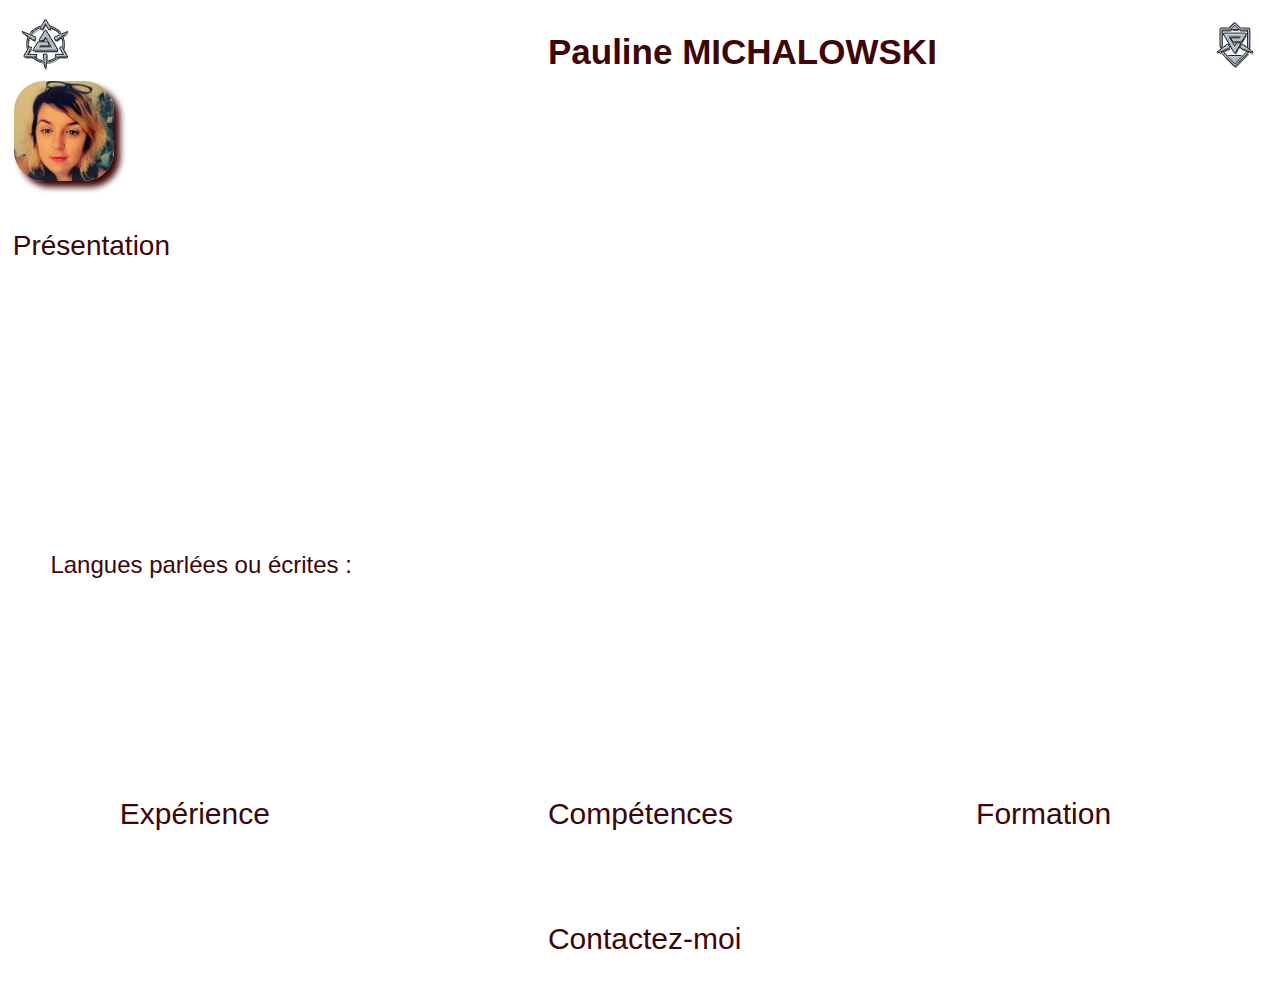
<file: index.html>
<!DOCTYPE html>
<html>
    <head>
      <link rel="stylesheet" href="Bootstrap/bootstrap/css/bootstrap.css">
      <link rel="stylesheet" href="css/index.css">
      <meta name="viewport" content="width = device-width">
      <meta charset="utf-8">
      <title>Mon CV numérique</title>
    </head>
    <body>
      <header>
        <div class="row">
          <div class="col-xs-2 col-lg-1">
            <img id="left" src="image/Aard" alt="signe aard witcher3">
          </div>
          <div class="col-xs-8 col-lg-offset-4 col-lg-6">
            <h1>Pauline MICHALOWSKI</h1>
          </div>
          <div class="col-xs-2 col-lg-1">
            <img class="pull-right" id="right" src="image/qwen" alt="signe quen">
          </div>
        </div>
        <div class="row">
            <p class="col-xs-s col-lg-1"><img src="image/CVPauline" class="photocv" alt="Photo de Pauline Michalowski" title="Pauline Michalowski"></p>
          <div class="col-xs-7 col-lg-11">
            <p class="proverb">"Tu ne peux pas viser le succès si tu refuses de risquer d’échouer"</p>
          </div>
        </div>
      </header>
        <div class="row">
          <div class="col-xs-12">
            <h2>Présentation</h2>
          </div>
          <div class="col-xs-12">
            <p class="presentation">En formation de développeur web jusqu'à avril, je me prépare à entrer dans le domaine informatique dès la fin de cette formation.<br>
              Vous trouverez dans ce CV numérique toutes les informations me concernant.
              Je suis une personne dynamique, passionnée par l'informatique, les jeux vidéos et les séries dites de culture geek.
              Je suis quelqu'un qui aime se tenir informée par les univers qui m'intéresse, qui cherche à apprendre et à découvrir de nouvelles choses. Je me suis lancée dans cette formation afin de réunir passion et travail, ce qui me permettrait d'être
              au meilleur de moi-même à chaque instant.</p>
          </div>
          <div class="col-xs-12">
            <p class="presentation">Date de naissance : 19/09/1994</p>
            <p class="presentation">Permis : B</p>
          </div>
        </div>
        <div class="row">
          <div class="col-xs-12">
            <h4>Langues parlées ou écrites : </h4>
          </div>
        </div>
        <div class="row">
          <div class="col-xs-12 col-md-12 col-lg-12">
            <p class="presentation">Anglais : Très bon</p>
            <p class="presentation">Allemand : Bon</p>
            <p class="presentation">Chinois (mandarin) : Notions</p>
          </div>
        </div>
        <div class="row">
          <div class="col-xs col-lg-offset-1 col-lg-3">
            <h3><a class="experience" href="experience.html">Expérience</a></h3>
          </div>
          <div class="col-xs-offset-1 col-xs-11 col-lg-offset-1 col-lg-3">
            <h3><a class="skills" href="competence.html">Compétences</a></h3>
          </div>
          <div class="col-xs-offset-1 col-xs-11 col-lg-offset-1 col-lg-3">
            <h3><a class="training" href="formation.html">Formation</a></h3>
          </div>
        </div>
      <footer>
        <div class="row">
          <div class="col-xs-offset-2 col-xs-8 col-lg-offset-5 col-lg-6">
            <h5 class="contact"><a href="contact.html">Contactez-moi</a></h5>
          </div>
        </div>
  </footer>
  </body>
</html>
</file>
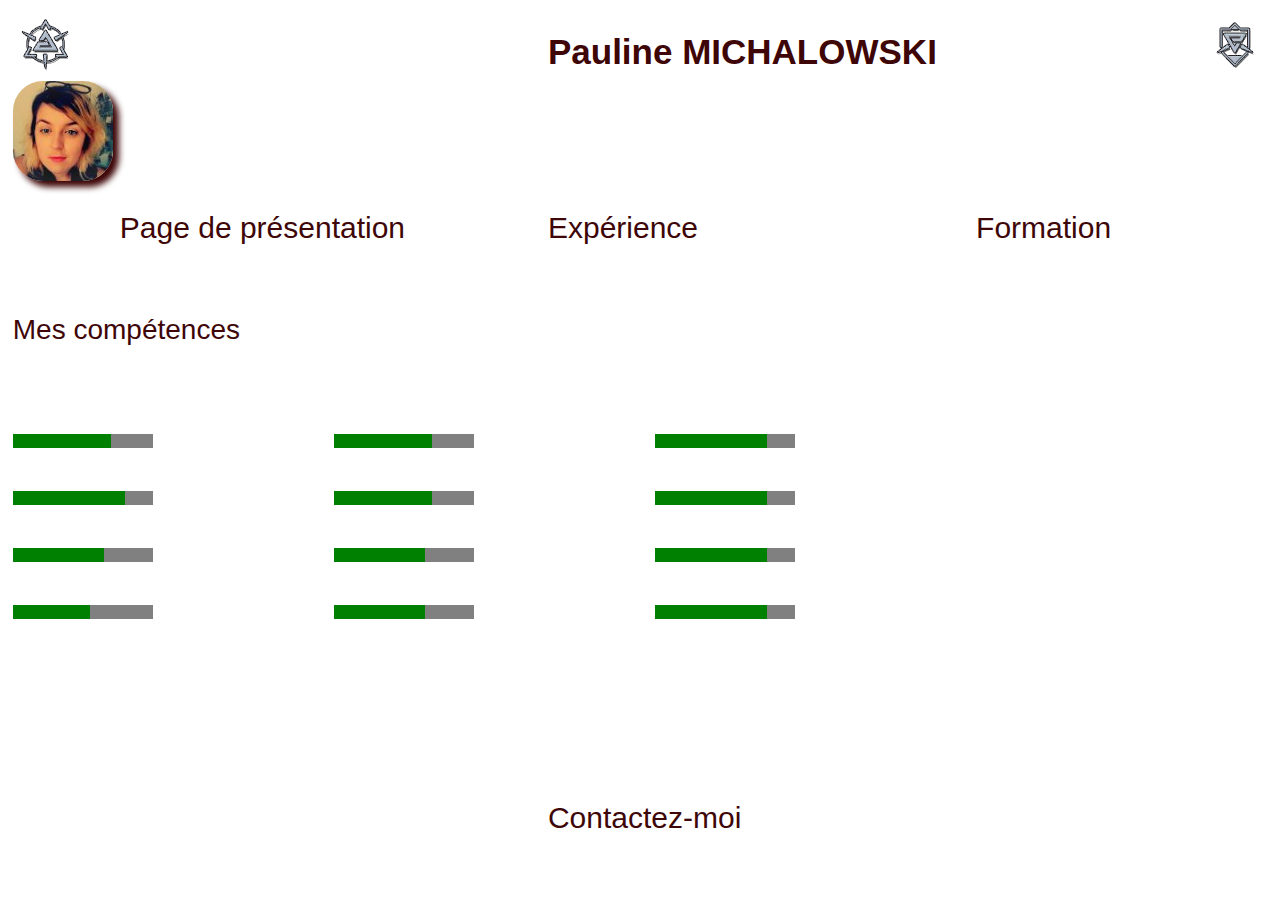
<file: competence.html>
<!DOCTYPE html>
<html>
  <head>
    <link rel="stylesheet" href="Bootstrap/bootstrap/css/bootstrap.css">
    <link rel="stylesheet" href="css/competence.css">
    <meta name="viewport" content="width = device-width">
    <meta charset="utf-8">
    <title>Mes compétences</title>
  </head>
    <body>
      <header>
          <div class="row">
            <div class="col-xs-2 col-lg-1">
              <img id="left" src="image/Aard" alt="signe aard witcher3">
            </div>
            <div class="col-xs-8 col-lg-offset-4 col-lg-6">
              <h1>Pauline MICHALOWSKI</h1>
            </div>
            <div class="col-xs-2 col-lg-1">
              <img class="pull-right" id="right" src="image/qwen" alt="signe quen">
            </div>
          </div>
          <div class="row">
              <p class="col-xs-s col-lg-1"><img src="image/CVPauline" class="photocv" alt="Photo de Pauline Michalowski" title="Pauline Michalowski"></p>
            <div class="col-xs-7 col-lg-11">
              <p class="proverb">"Tu ne peux pas viser le succès si tu refuses de risquer d’échouer"</p>
            </div>
          </div>
          <div class="row">
            <div class="col-xs-offset-1 col-xs-11 col-lg-offset-1 col-lg-3">
              <h3><a class="home" href="index.html">Page de présentation</a></h3>
            </div>
            <div class="col-xs-offset-1 col-xs-11 col-lg-3">
              <h3><a class="skills" href="experience.html">Expérience</a></h3>
            </div>
            <div class="col-xs-offset-1 col-xs-11 col-lg-3">
              <h3><a class="training" href="formation.html">Formation</a></h3>
            </div>
          </div>
        </header>
      <h2>Mes compétences</h2>
      <div class="row">
        <div class="col-xs-12 col-lg-3">
          <p>Linux</p>
          <progress value="70" max="100"></progress>
          <p>Windows</p>
          <progress value="80" max="100"></progress>
          <p>HTML/CSS</p>
          <progress value="65" max="100"></progress>
          <p>PHP</p>
          <progress value="55" max="100"></progress>
        </div>
        <div class="col-xs-12 col-lg-3">
          <p>Vhost/Apache</p>
          <progress value="70" max="100"></progress>
          <p>Atom</p>
          <progress value="70" max="100"></progress>
          <p>Git/Github</p>
          <progress value="65" max="100"></progress>
          <p>Nano</p>
          <progress value="65" max="100"></progress>
        </div>
        <div class="col-xs-12 col-lg-3">
        <p>Microsoft Office</p>
        <progress value="80" max="100"></progress>
        <p>Microsoft Excel</p>
        <progress value="80" max="100"></progress>
        <p>Microsoft Word</p>
        <progress value="80" max="100"></progress>
        <p>Microsoft Powerpoint</p>
        <progress value="80" max="100"></progress>
        </div>
      </div>
    <footer>
      <div class="row">
        <div class="col-xs-offset-1 col-xs-11 col-lg-offset-5 col-lg-5">
      <h4 class="contact"><a href="contact.html">Contactez-moi</a></h4>
      </div>
      </div>
    </footer>
    </body>
</html>
</file>
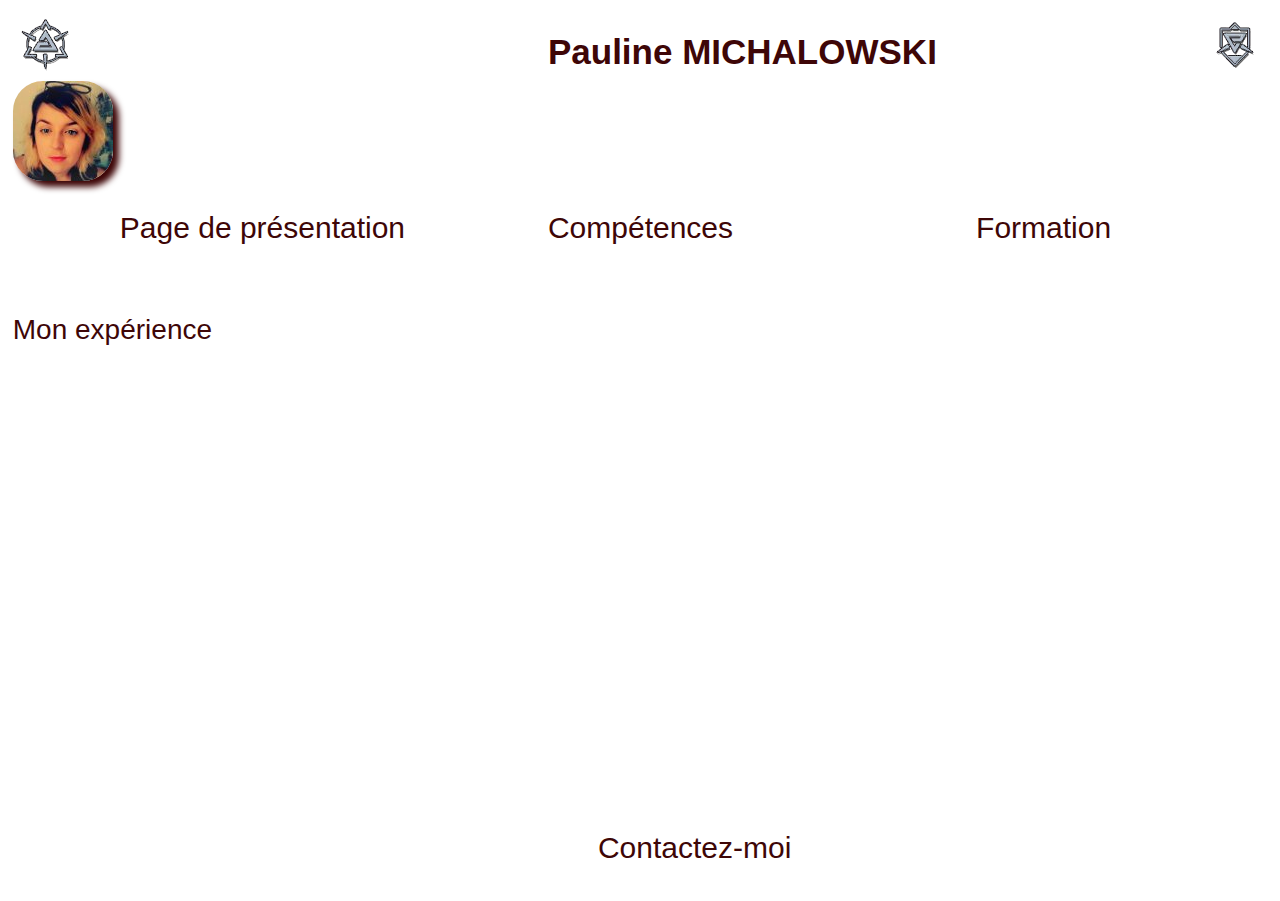
<file: experience.html>
<!DOCTYPE html>
<html>
  <head>
      <link rel="stylesheet" href="Bootstrap/bootstrap/css/bootstrap.css">
      <link rel="stylesheet" href="css/experience.css">
      <meta name="viewport" content="width = device-width">
      <meta charset="utf-8">
    <title>Mon expérience</title>
  </head>
  <body>
    <header>
      <div class="row">
        <div class="col-xs-2 col-lg-1">
          <img id="left" src="image/Aard" alt="signe aard witcher3">
        </div>
        <div class="col-xs-8 col-lg-offset-4 col-lg-6">
          <h1>Pauline MICHALOWSKI</h1>
        </div>
        <div class="col-xs-2 col-lg-1">
          <img class="pull-right" id="right" src="image/qwen" alt="signe quen">
        </div>
      </div>
      <div class="row">
          <p class="col-xs-s col-lg-1"><img src="image/CVPauline" class="photocv" alt="Photo de Pauline Michalowski" title="Pauline Michalowski"></p>
        <div class="col-xs-7 col-lg-11">
          <p class="proverb">"Tu ne peux pas viser le succès si tu refuses de risquer d’échouer"</p>
        </div>
      </div>
      <div class="row">
      <div class="col-xs-offset-1 col-xs-11 col-lg-offset-1 col-lg-3">
      <h3><a class="home" href="index.html">Page de présentation</a></h3>
      </div>
      <div class="col-xs-offset-1 col-xs-11 col-lg-3">
      <h3><a class="skills" href="competence.html">Compétences</a></h3>
      </div>
      <div class="col-xs-offset-1 col-xs-11 col-lg-3">
      <h3><a class="training" href="formation.html">Formation</a></h3>
      </div>
      </div>
    </header>
      <h2>Mon expérience</h2>
      <div class="row">
        <div class="col-xs-11 col-lg-offset-1 col-lg-11">
          <div class="experiences">
            <p>De Juillet à Septembre 2013 : Hôtesse de caisse chez Brico-dépôt</p>
            <p>De Août 2016 à Septembre 2016 : Opératrice polyvalente chez K Logistics<p>
            <p>En Novembre 2016 : Conditionneuse chez Pharmatis</p>
            <p>De Décembre 2016 à Août 2017 : Opératrice de conditionnement chez BRI L'oréal</p>
          </div>
        </div>
      </div>
    <footer>
      <div class="row">
        <div class="col-xs-offset-1 col-xs-11 col-lg-offset-5 col-lg-5">
      <h4 class="contact"><a href="contact.html">Contactez-moi</a></h4>
        </div>
      </div>
    </footer>
  </body>
</html>
</file>
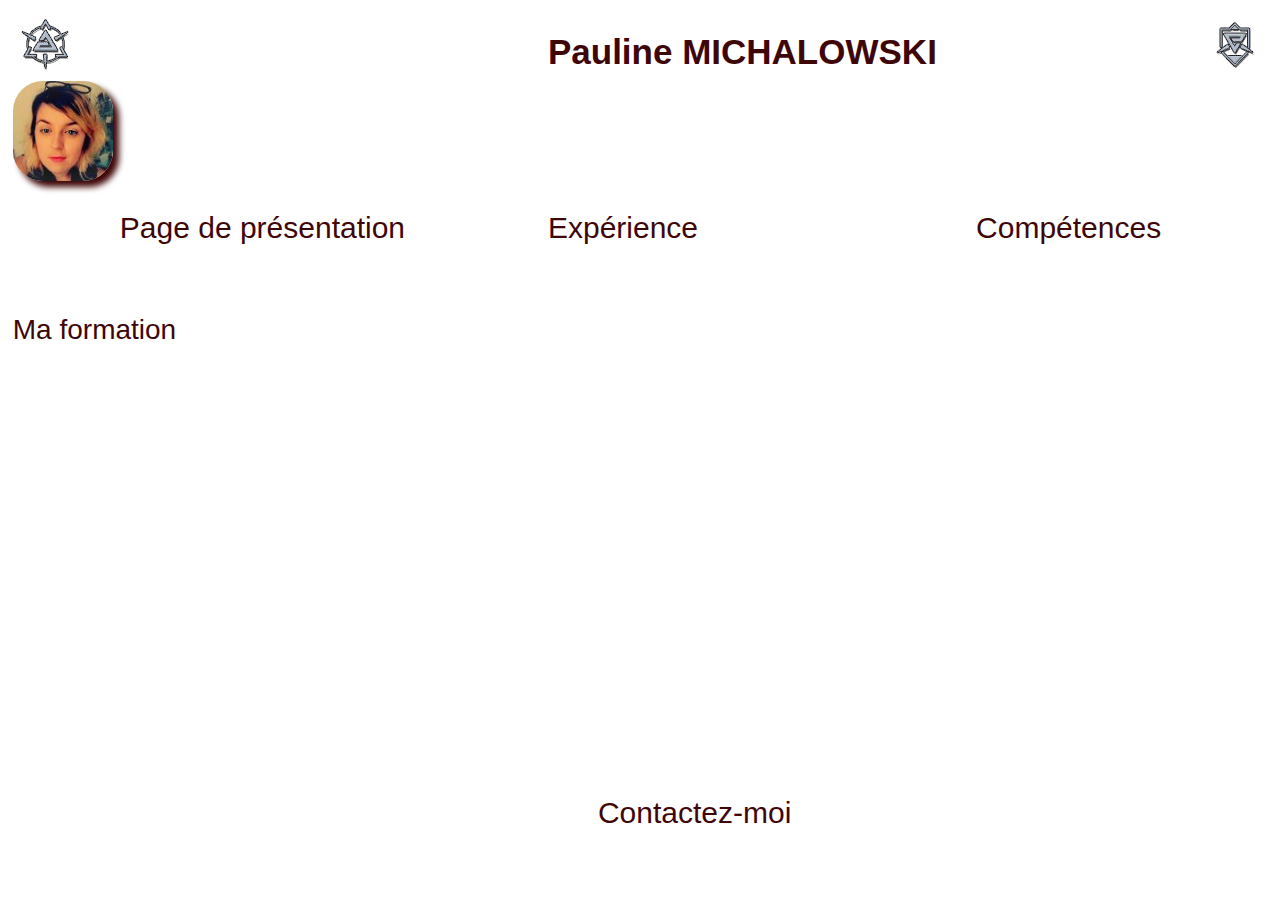
<file: formation.html>
<!DOCTYPE html>
<html>
  <head>
    <link rel="stylesheet" href="Bootstrap/bootstrap/css/bootstrap.css">
    <link rel="stylesheet" href="css/formation.css">
    <meta name="viewport" content="width = device-width">
    <meta charset="utf-8">
    <title>Ma formation</title>
  </head>
  <body>
    <header>
      <div class="row">
        <div class="col-xs-2 col-lg-1">
          <img id="left" src="image/Aard" alt="signe aard witcher3">
        </div>
        <div class="col-xs-8 col-lg-offset-4 col-lg-6">
          <h1>Pauline MICHALOWSKI</h1>
        </div>
        <div class="col-xs-2 col-lg-1">
          <img class="pull-right" id="right" src="image/qwen" alt="signe quen">
        </div>
      </div>
      <div class="row">
          <p class="col-xs-s col-lg-1"><img src="image/CVPauline" class="photocv" alt="Photo de Pauline Michalowski" title="Pauline Michalowski"></p>
        <div class="col-xs-7 col-lg-11">
          <p class="proverb">"Tu ne peux pas viser le succès si tu refuses de risquer d’échouer"</p>
        </div>
      </div>
      <div class="row">
        <div class="col-xs-offset-1 col-xs-11 col-lg-offset-1 col-lg-3">
        <h3><a class="home" href="index.html">Page de présentation</a></h3>
        </div>
        <div class="col-xs-offset-1 col-xs-11 col-lg-3">
        <h3><a class="experience" href="experience.html">Expérience</a></h3>
      </div>
      <div class="col-xs-offset-1 col-xs-11 col-lg-3">
        <h3><a class="skills" href="competence.html">Compétences</a></h3>
      </div>
        </div>
      </header>
      <h2>Ma formation</h2>
      <div class="row">
        <div class="col-xs-12 col-lg-offset-1 col-lg-11">



      <div class="training">
      <p>De Octobre 2016 à Avril 2017 : Formation développeuse web : Novei formation, E2N</p>
      <p>De Septembre 2014 à Juillet 2016 : BTS Tourisme</p>
      <p>De Septembre 2019 à Juilelt 2013 : Baccalauréat littéraire</p>
      </div>
      </div>
      </div>
    <footer>
      <div class="row">
        <div class="col-xs-offset-1 col-xs-11 col-lg-offset-5 col-lg-5">
<h4 class="contact">Contactez-moi</h4>
</div>
</div>
    </footer>
  </body>
</html>
</file>
<file: css/index.css>
body {
  background-image: url("https://i.imgur.com/vMdfDxO.png");
  background-size: cover;
  margin: 1%;
}
h1 {
  color: #3e0607;
  font-size: 35px;
  font-weight: bold;
}
h2 {
  color: #3e0607;
  font-size: 28px;
  line-height: 250%;
}
.presentation {
  font-size: 20px;
  color: white;
  line-height: 150%;
  margin-left: 5%;
  text-align: justify;
  margin-right: 2%;
}
h3 {
  color: #3e0607;
  font-size: 30px;
  line-height: 500%;
}
h4 {
  color: #3e0607;
  line-height: 200%;
  font-size: 24px;
  margin-left: 3%;
}
h5 {
  color: #3e0607;
  line-height: 200%;
  font-size: 20px;
}
a {
  text-decoration: none;
  color: #3e0607;
}
a:hover {
  text-decoration: none;
  color : white;
}
.proverb {
  font-size: 20px;
  color: white;
}
.photocv {
  margin-left: 1%;
  border-radius: 30px;
  box-shadow: 6px 6px 6px #3e0607;
}
.photocv:hover {
  box-shadow: 10px 10px 10px #3e0607;
}
.contact {
  font-size: 30px;
}
</file>
<file: css/competence.css>
body {
  background-image: url("https://i.imgur.com/UXNlIK1.png");
  background-size: cover;
  margin: 1%;
}
h1 {
  color: #3e0607;
  font-size: 35px;
  font-weight: bold;
}

h2 {
  color: #3e0607;
  font-size: 28px;
  line-height: 400%;
}
a {
  text-decoration: none;
  color: #3e0607;
}
a:hover {
  text-decoration: none;
  color : white;
}
h3 {
  font-size: 30px;
}
.proverb {
  font-size: 20px;
  color: white;
}
.photocv {
  border-radius: 30px;
  box-shadow: 6px 6px 6px #3e0607;
}
.photocv:hover {
  box-shadow: 10px 10px 10px #3e0607;
}
p {
  color: white;
  line-height: 150%;
  font-size: 18px;
}
::-moz-progress-bar {
  background-color: #3e0613;
}
progress {
  background-color: #98a5b4;
}
.contact {
  margin-top: 35%;
  font-size: 30px;
}
</file>
<file: css/experience.css>
body {
  background-image: url("https://i.imgur.com/2E9MbnW.png");
  background-size: cover;
  margin: 1%;
}
h1 {
  color: #3e0607;
  font-size: 35px;
  font-weight: bold;
}
h2 {
  color: #3e0607;
  font-size: 28px;
  line-height: 400%;
}
a {
  text-decoration: none;
  color: #3e0607;
}
a:hover {
  text-decoration: none;
  color : white;
}
h3 {
  font-size: 30px;
}
h4 {
  color: #3e0607;
  line-height: 200%;
  font-size: 28px;
  margin-left: 50px;
}
.proverb {
  font-size: 20px;
  color: white;
}
.photocv {
  border-radius: 30px;
  box-shadow: 6px 6px 6px #3e0607;
}
.photocv:hover {
  box-shadow: 10px 10px 10px #3e0607;
}
.experiences {
  font-size: 20px;
  color: white;
  line-height: 300%;
}
.contact {
  font-size: 30px;
  margin-top: 28%;
}
</file>
<file: css/formation.css>
body {
  background-image: url("https://i.imgur.com/kZVvD20.png");
  background-size: cover;
  margin: 1%;
}
h1 {
  color: #3e0607;
  font-size: 35px;
  font-weight: bold;
}
h2 {
  color: #3e0607;
  font-size: 28px;
  line-height: 400%;
}
a {
  text-decoration: none;
  color: #3e0607;
}
a:hover {
  text-decoration: none;
  color : white;
}
h3 {
  font-size: 30px;
}
h4 {
  color: #3e0607;
  line-height: 200%;
  font-size: 20px;
  margin-left: 50px;
}
.proverb {
  font-size: 20px;
  color: white;
}
.photocv {
  border-radius: 30px;
  box-shadow: 6px 6px 6px #3e0607;
}
.photocv:hover {
  box-shadow: 10px 10px 10px #3e0607;
}
.training {
  font-size: 20px;
  color: white;
  line-height: 300%;
  margin-left: 5%;
}
.contact {
  font-size: 30px;
margin-top: 35%;
}
</file>
